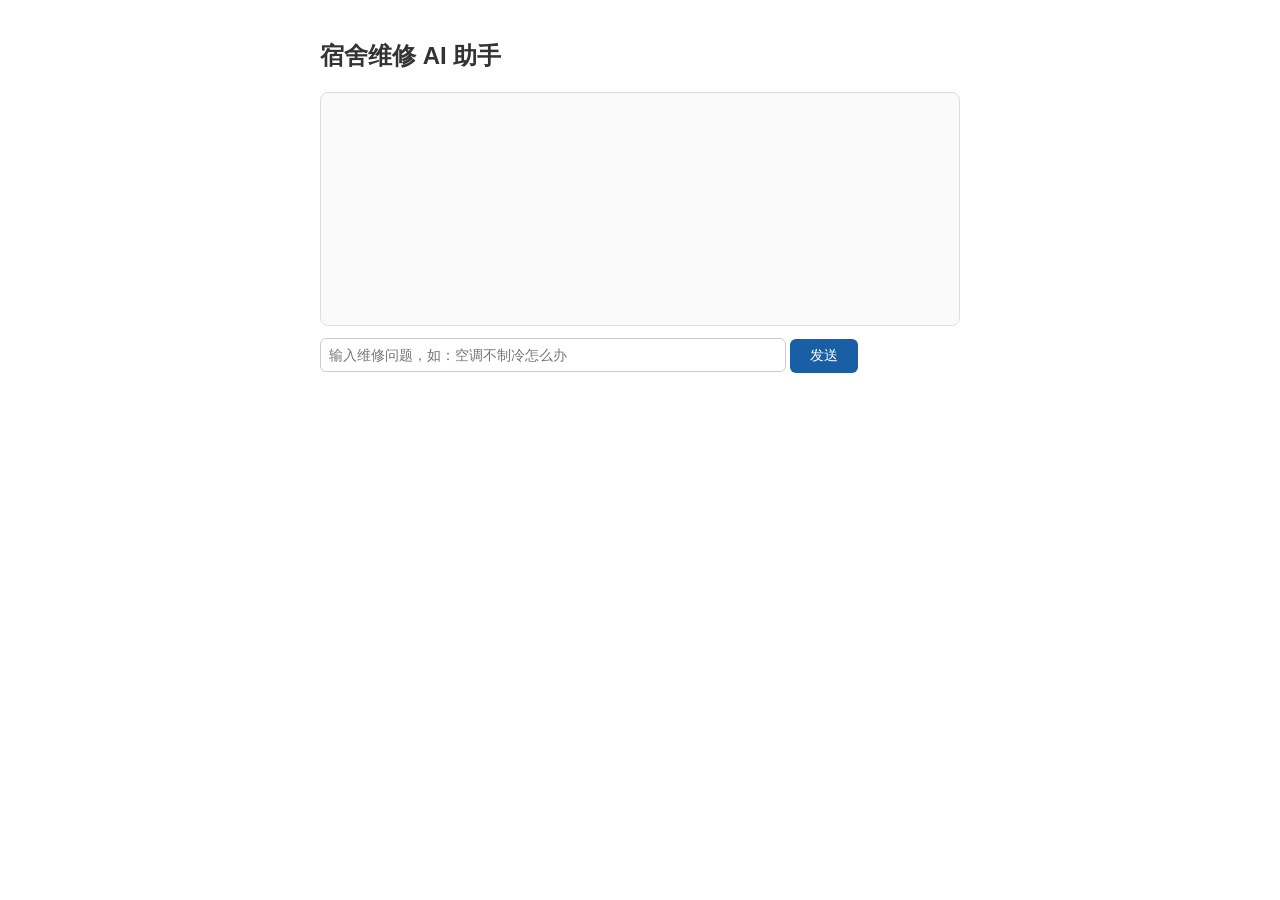
<file: 06_网页接口/chat.html>
<!DOCTYPE html>
<html lang="zh">
<head>
<meta charset="UTF-8">
<title>宿舍维修 AI 问答</title>
<style>
  body { font-family: "Microsoft YaHei", sans-serif; max-width: 640px; margin: 40px auto; padding: 0 20px; }
  h2 { color: #333; }
  #chat { border: 1px solid #ddd; border-radius: 8px; padding: 16px; min-height: 200px; margin-bottom: 12px; background: #fafafa; }
  .q { color: #185FA5; margin: 8px 0 2px; }
  .a { color: #333; margin: 0 0 8px; padding-bottom: 8px; border-bottom: 1px dashed #ddd; }
  input { width: 70%; padding: 8px; border: 1px solid #ccc; border-radius: 6px; font-size: 14px; }
  button { padding: 8px 20px; border: none; border-radius: 6px; background: #185FA5; color: #fff; font-size: 14px; cursor: pointer; }
  button:hover { background: #0C447C; }
</style>
</head>
<body>
<h2>宿舍维修 AI 助手</h2>
<div id="chat"></div>
<input id="q" placeholder="输入维修问题，如：空调不制冷怎么办" onkeydown="if(event.key==='Enter')send()">
<button onclick="send()">发送</button>

<script>
async function send() {
  const input = document.getElementById('q');
  const q = input.value.trim();
  if (!q) return;
  const box = document.getElementById('chat');
  box.innerHTML += '<p class="q">问：' + q + '</p>';
  input.value = '';

  try {
    const r = await fetch('http://127.0.0.1:8000/api/chat', {
      method: 'POST',
      headers: { 'Content-Type': 'application/json' },
      body: JSON.stringify({ question: q })
    });
    const d = await r.json();
    box.innerHTML += '<p class="a">答：' + d.answer + '</p>';
  } catch (e) {
    box.innerHTML += '<p class="a">答：请求失败（后端没启动？检查 chat_注释版.py 是否在运行）</p>';
  }
}
</script>
</body>
</html>
</file>
